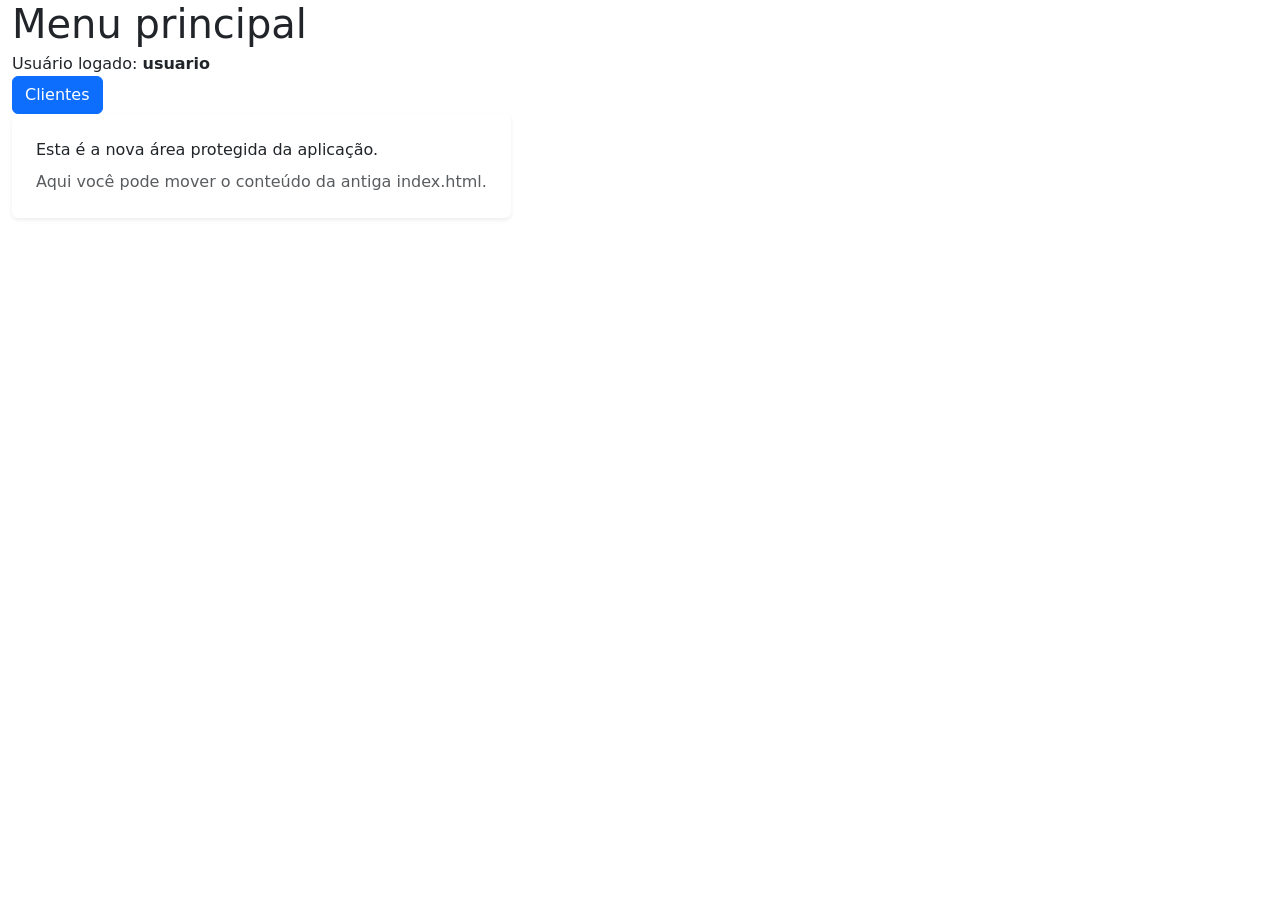
<file: src/main/resources/templates/index.html>
<!DOCTYPE html>
<html lang="pt-BR" xmlns:th="http://www.thymeleaf.org">
<head>
    <meta charset="UTF-8">
    <meta name="viewport" content="width=device-width, initial-scale=1">
    <title>Menu principal</title>
    <link href="https://cdn.jsdelivr.net/npm/bootstrap@5.3.3/dist/css/bootstrap.min.css" rel="stylesheet">
    <link rel="stylesheet" th:href="@{/css/app.css}">
</head>
<body>
<div class="d-flex">
    <aside th:replace="~{fragments/sidebar :: menu('inicio')}"></aside>

    <main class="content">
        <div class="container-fluid">
            <div class="page-header">
                <div>
                    <h1 class="mb-1">Menu principal</h1>
                    <div class="page-user">
                        Usuário logado:
                        <strong th:text="${username}">usuario</strong>
                    </div>
                </div>

                <div class="page-actions">
                    <a th:href="@{/clientes}" class="btn btn-primary">Clientes</a>
                </div>
            </div>

            <div class="card shadow-sm border-0">
                <div class="card-body p-4">
                    <p class="mb-2">Esta é a nova área protegida da aplicação.</p>
                    <p class="text-muted mb-0">Aqui você pode mover o conteúdo da antiga index.html.</p>
                </div>
            </div>
        </div>
    </main>
</div>
</body>
</html>
</file>
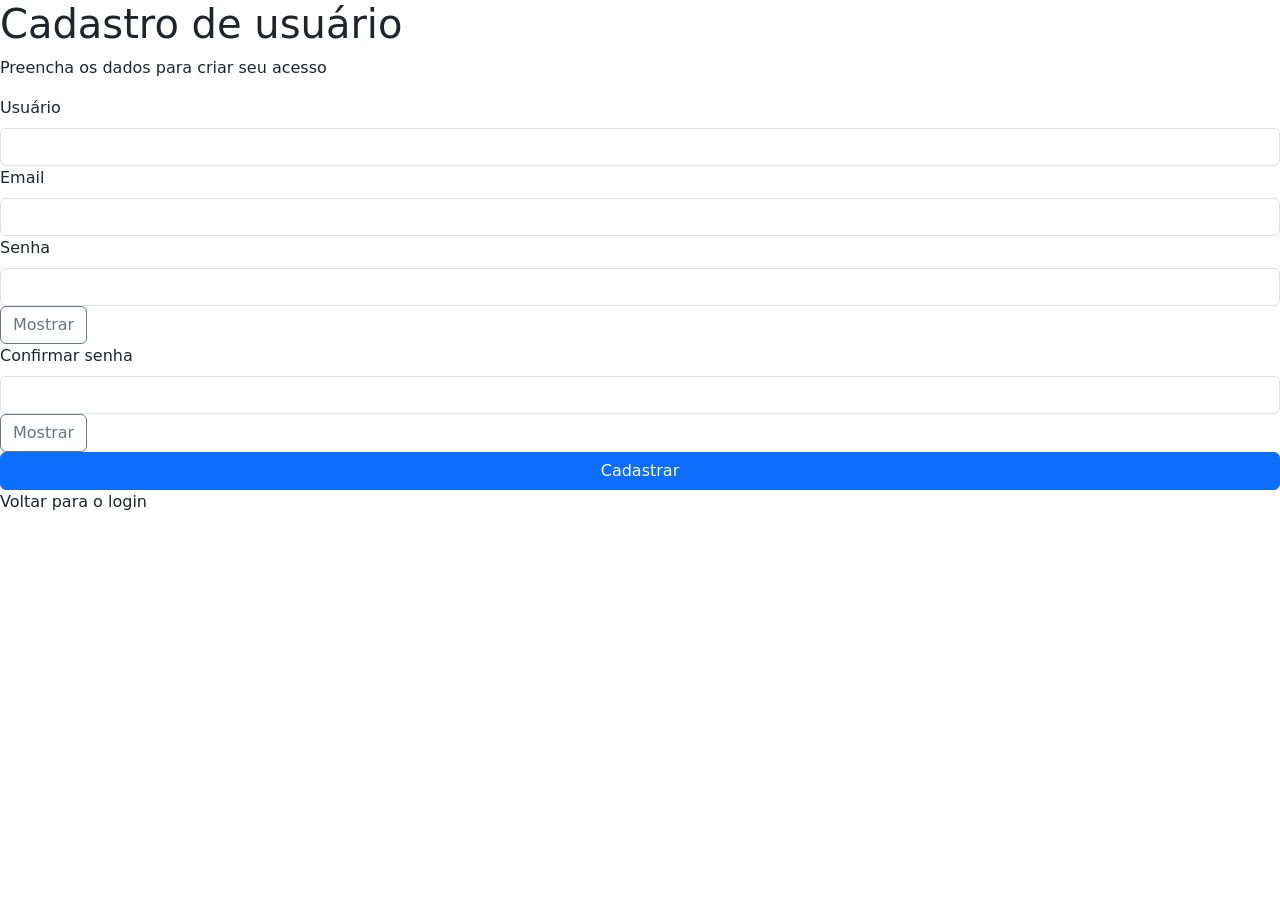
<file: src/main/resources/templates/cadastro_login.html>
<!DOCTYPE html>
<html lang="pt-BR" xmlns:th="http://www.thymeleaf.org">
<head>
    <meta charset="UTF-8">
    <meta name="viewport" content="width=device-width, initial-scale=1">
    <title>Cadastro de usuário</title>
    <link href="https://cdn.jsdelivr.net/npm/bootstrap@5.3.3/dist/css/bootstrap.min.css" rel="stylesheet">
    <link rel="stylesheet" th:href="@{/css/app.css}">
</head>
<body class="auth-page">

<div class="auth-card">
    <h1 class="auth-title">Cadastro de usuário</h1>
    <p class="auth-subtitle">Preencha os dados para criar seu acesso</p>

    <div th:if="${mensagemErro}" class="alert-box alert-box-error" th:text="${mensagemErro}"></div>

    <form th:action="@{/cadastro}" th:object="${form}" method="post">
        <input type="hidden" th:name="${_csrf.parameterName}" th:value="${_csrf.token}">

        <div class="auth-form-group">
            <label for="username" class="form-label">Usuário</label>
            <input type="text" id="username" th:field="*{username}" class="form-control" autocomplete="username">
        </div>

        <div class="auth-form-group">
            <label for="email" class="form-label">Email</label>
            <input type="email" id="email" th:field="*{email}" class="form-control" autocomplete="email">
        </div>

        <div class="auth-form-group">
            <label for="password" class="form-label">Senha</label>
            <div class="password-field">
                <input type="password" id="password" th:field="*{password}" class="form-control" autocomplete="new-password">
                <button type="button" class="btn btn-outline-secondary btn-toggle-password" onclick="alternarSenha('password', this)">Mostrar</button>
            </div>
        </div>

        <div class="auth-form-group">
            <label for="confirmacaoPassword" class="form-label">Confirmar senha</label>
            <div class="password-field">
                <input type="password" id="confirmacaoPassword" th:field="*{confirmacaoPassword}" class="form-control" autocomplete="new-password">
                <button type="button" class="btn btn-outline-secondary btn-toggle-password" onclick="alternarSenha('confirmacaoPassword', this)">Mostrar</button>
            </div>
        </div>

        <button type="submit" class="btn btn-primary w-100">Cadastrar</button>
    </form>

    <div class="auth-link-area">
        <a th:href="@{/login}">Voltar para o login</a>
    </div>
</div>

<script>
    function alternarSenha(idCampo, botao) {
        const campo = document.getElementById(idCampo);

        if (campo.type === "password") {
            campo.type = "text";
            botao.textContent = "Ocultar";
        } else {
            campo.type = "password";
            botao.textContent = "Mostrar";
        }
    }
</script>

</body>
</html>
</file>
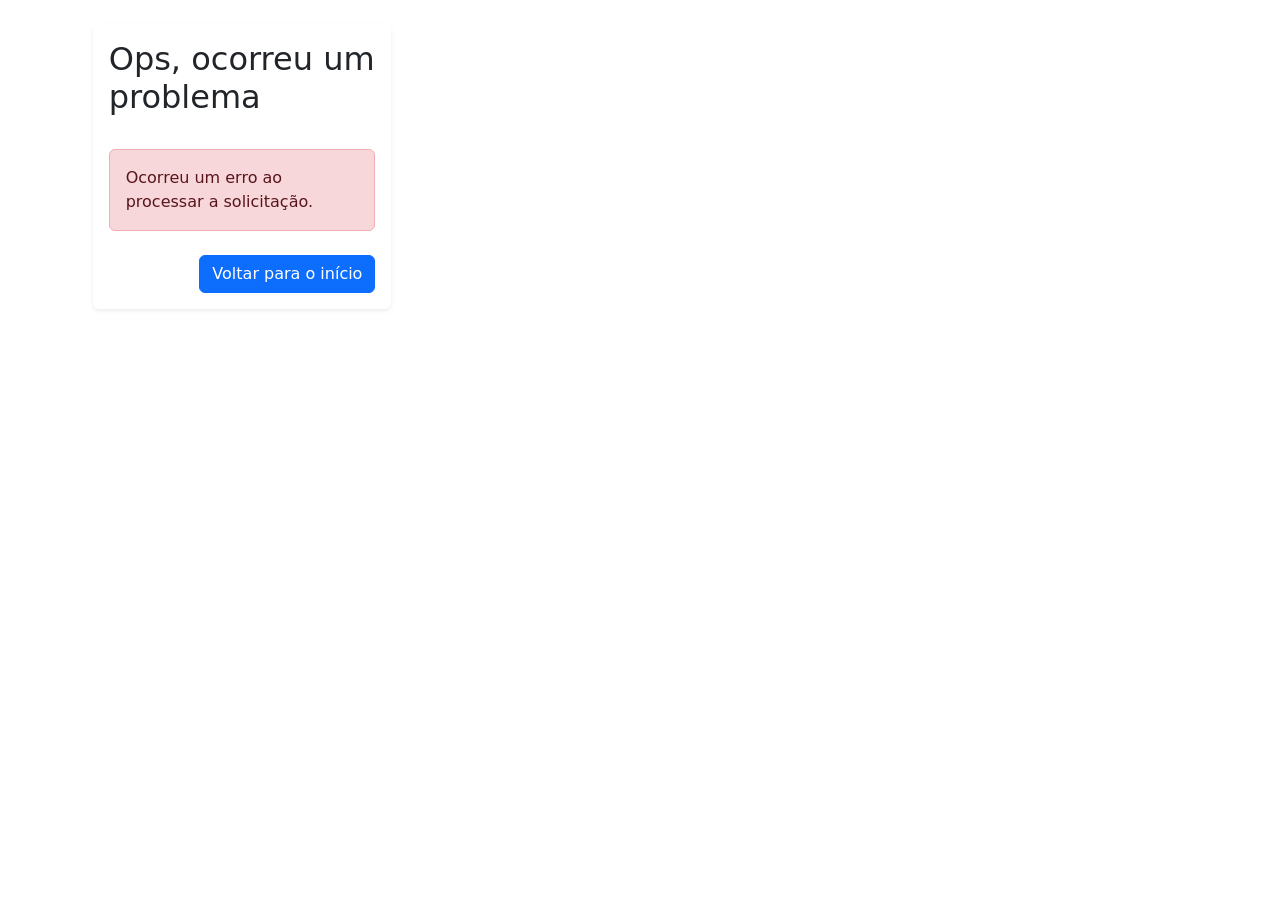
<file: src/main/resources/templates/erro.html>
<!DOCTYPE html>
<html lang="pt-BR" xmlns:th="http://www.thymeleaf.org">
<head>
    <meta charset="UTF-8">
    <meta name="viewport" content="width=device-width, initial-scale=1">
    <title>Erro</title>
    <link href="https://cdn.jsdelivr.net/npm/bootstrap@5.3.3/dist/css/bootstrap.min.css" rel="stylesheet">
    <link rel="stylesheet" th:href="@{/css/app.css}">
</head>
<body>
<div class="d-flex">
    <aside th:replace="~{fragments/sidebar :: menu('clientes')}"></aside>

    <main class="content">
        <div class="container-fluid">
            <div class="row justify-content-center">
                <div class="col-lg-8">
                    <div class="card shadow-sm border-0 mt-4">
                        <div class="card-header bg-white border-0 py-3">
                            <h2 class="mb-0">Ops, ocorreu um problema</h2>
                        </div>

                        <div class="card-body">
                            <div class="alert alert-danger mb-4" role="alert" th:text="${mensagemErro}">
                                Ocorreu um erro ao processar a solicitação.
                            </div>

                            <div class="d-flex justify-content-end">
                                <a th:href="@{/}" class="btn btn-primary">Voltar para o início</a>
                            </div>
                        </div>
                    </div>
                </div>
            </div>
        </div>
    </main>
</div>
</body>
</html>
</file>
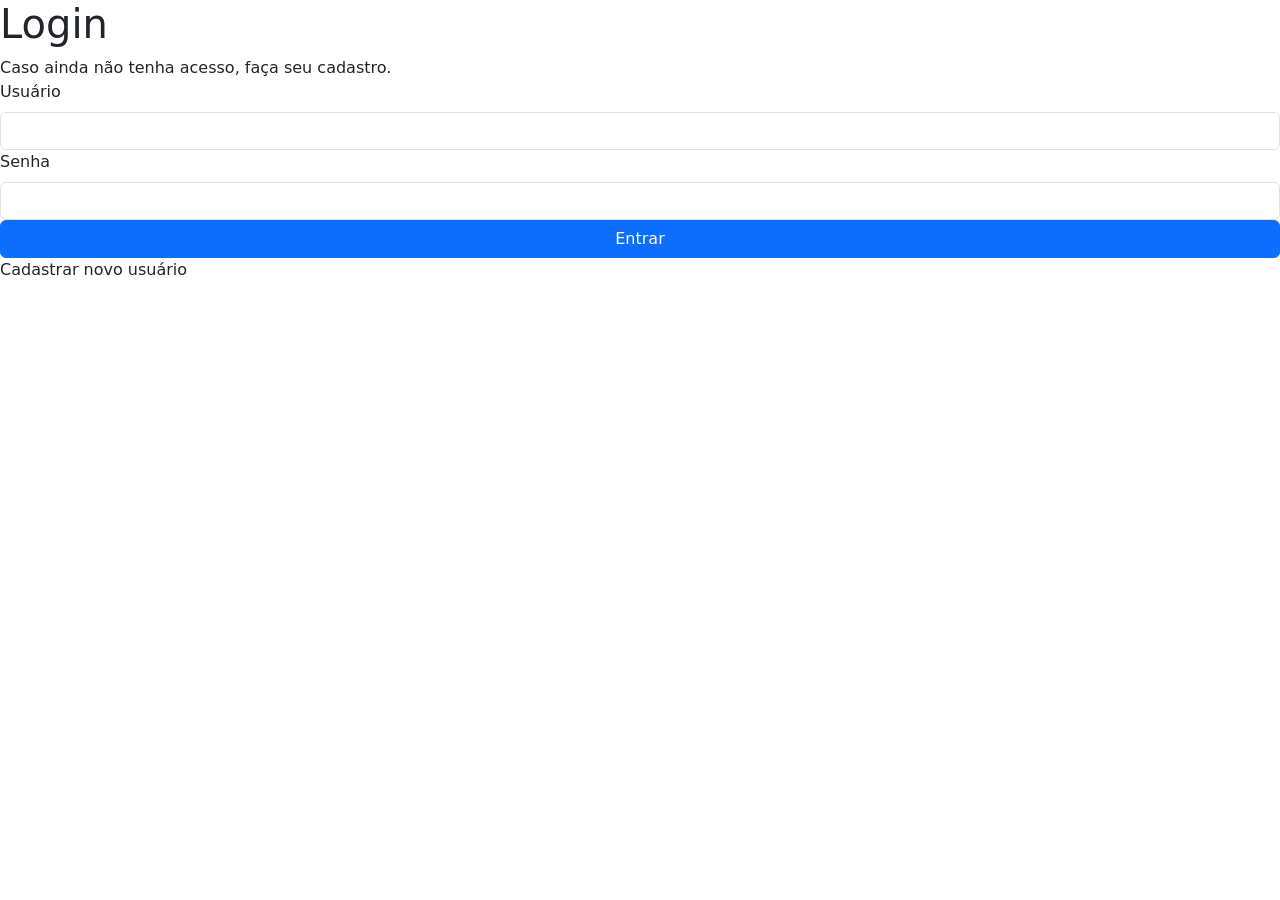
<file: src/main/resources/templates/login.html>
<!DOCTYPE html>
<html lang="pt-BR" xmlns:th="http://www.thymeleaf.org">
<head>
    <meta charset="UTF-8">
    <meta name="viewport" content="width=device-width, initial-scale=1">
    <title>Login</title>
    <link href="https://cdn.jsdelivr.net/npm/bootstrap@5.3.3/dist/css/bootstrap.min.css" rel="stylesheet">
    <link rel="stylesheet" th:href="@{/css/app.css}">
</head>
<body class="auth-page">
<div class="auth-card auth-card-sm">
    <h1 class="auth-title">Login</h1>

    <div th:if="${mensagemErro}" class="alert-box alert-box-error" th:text="${mensagemErro}"></div>
    <div th:if="${mensagemSucesso}" class="alert-box alert-box-success" th:text="${mensagemSucesso}"></div>

    <div class="alert-box alert-box-info">
        Caso ainda não tenha acesso, faça seu cadastro.
    </div>

    <form th:action="@{/login}" method="post">
        <input type="hidden" th:name="${_csrf.parameterName}" th:value="${_csrf.token}">

        <div class="auth-form-group">
            <label for="username" class="form-label">Usuário</label>
            <input type="text" id="username" name="username" class="form-control" autocomplete="username">
        </div>

        <div class="auth-form-group">
            <label for="password" class="form-label">Senha</label>
            <input type="password" id="password" name="password" class="form-control" autocomplete="current-password">
        </div>

        <button type="submit" class="btn btn-primary w-100">Entrar</button>
    </form>

    <div class="auth-link-area">
        <a th:href="@{/cadastro}">Cadastrar novo usuário</a>
    </div>
</div>
</body>
</html>
</file>
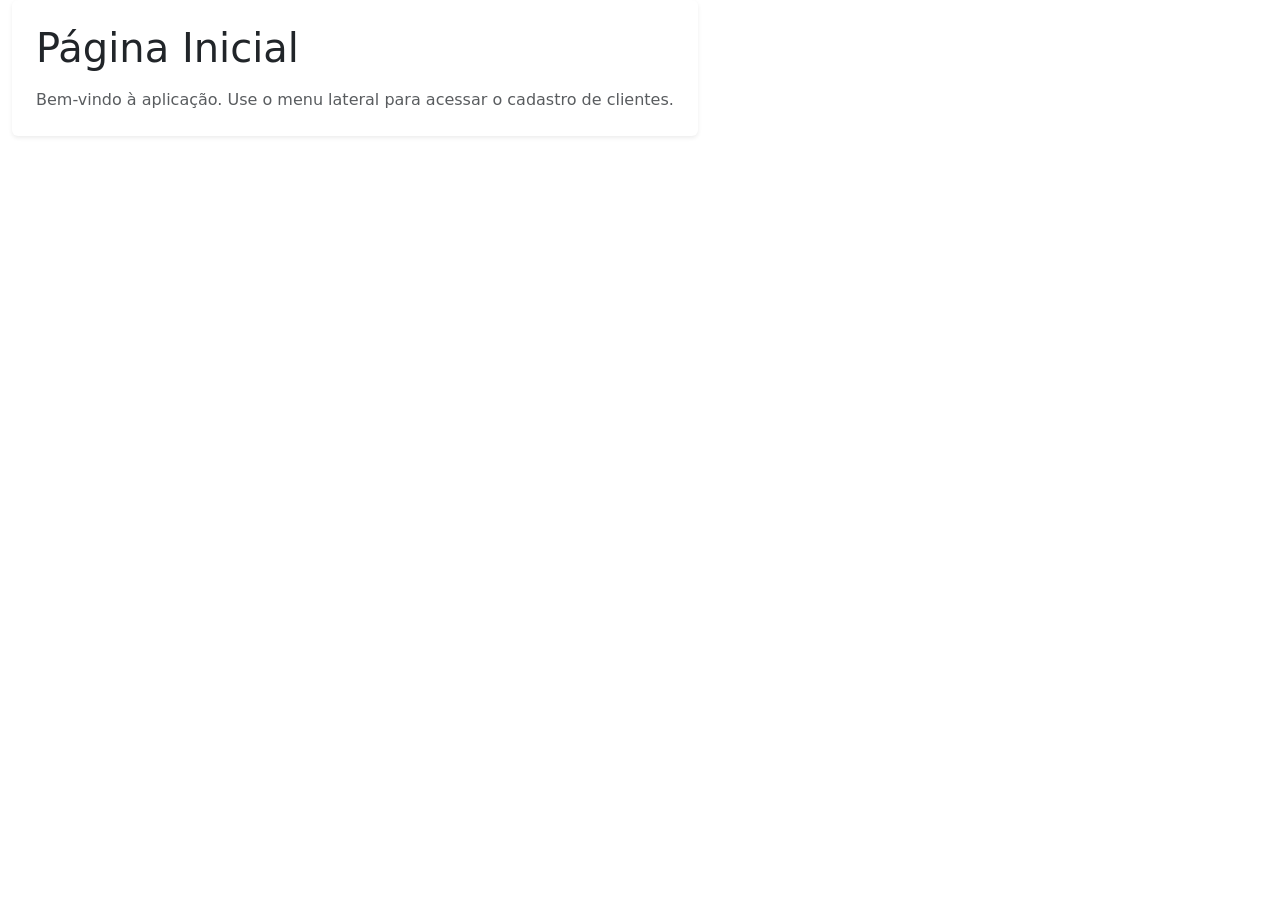
<file: src/main/resources/templates/menu.html>
<!DOCTYPE html>
<html lang="pt-BR" xmlns:th="http://www.thymeleaf.org">
<head>
    <meta charset="UTF-8">
    <meta name="viewport" content="width=device-width, initial-scale=1">
    <title>Início</title>
    <link href="https://cdn.jsdelivr.net/npm/bootstrap@5.3.3/dist/css/bootstrap.min.css" rel="stylesheet">
    <link rel="stylesheet" th:href="@{/css/app.css}">
</head>
<body>
<div class="d-flex">
    <aside th:replace="~{fragments/sidebar :: menu('inicio')}"></aside>

    <main class="content">
        <div class="container-fluid">
            <div class="card shadow-sm border-0">
                <div class="card-body p-4">
                    <h1 class="mb-3">Página Inicial</h1>
                    <p class="text-muted mb-0">
                        Bem-vindo à aplicação. Use o menu lateral para acessar o cadastro de clientes.
                    </p>
                </div>
            </div>
        </div>
    </main>
</div>
</body>
</html>
</file>
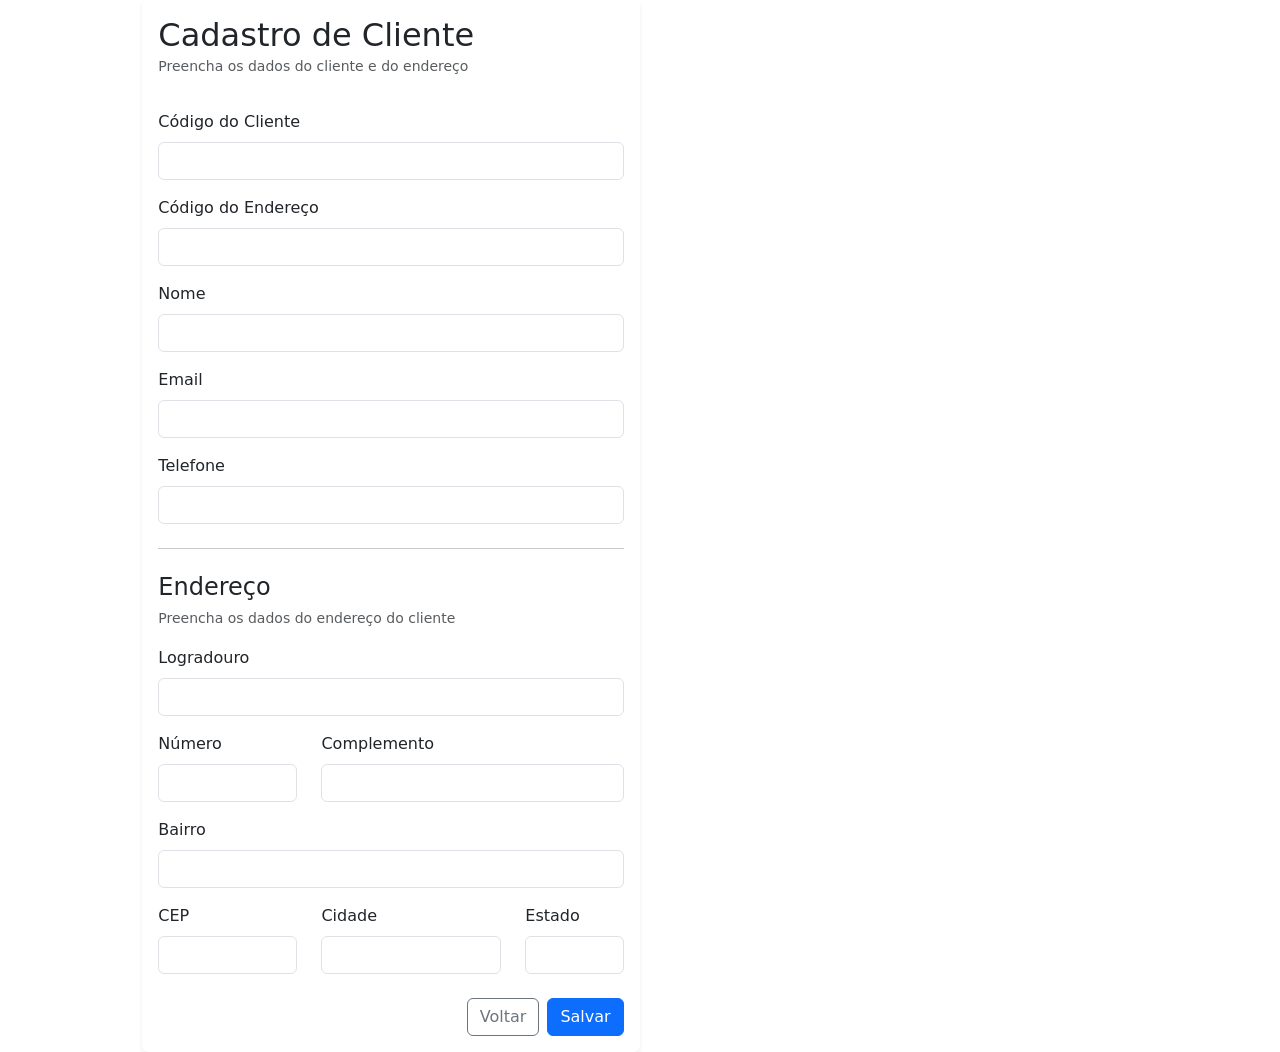
<file: src/main/resources/templates/clientes/formulario.html>
<!DOCTYPE html>
<html lang="pt-BR" xmlns:th="http://www.thymeleaf.org">
<head>
    <meta charset="UTF-8">
    <meta name="viewport" content="width=device-width, initial-scale=1">
    <title>Cadastro de Cliente</title>
    <link href="https://cdn.jsdelivr.net/npm/bootstrap@5.3.3/dist/css/bootstrap.min.css" rel="stylesheet">
    <link rel="stylesheet" th:href="@{/css/app.css}">
</head>
<body>
<div class="d-flex">
    <aside th:replace="~{fragments/sidebar :: menu('clientes')}"></aside>

    <main class="content">
        <div class="container-fluid">
            <div class="row justify-content-center">
                <div class="col-lg-8">
                    <div class="card shadow-sm border-0">
                        <div class="card-header bg-white border-0 py-3">
                            <div>
                                <h2 class="mb-0">Cadastro de Cliente</h2>
                                <small class="text-muted">Preencha os dados do cliente e do endereço</small>
                            </div>
                        </div>

                        <div class="card-body">
                            <form th:action="@{/clientes/salvar}" th:object="${cliente}" method="post">
                                <input type="hidden" th:field="*{id}">
                                <input type="hidden" th:field="*{codigoCliente}">
                                <input type="hidden" th:field="*{endereco.id}">
                                <input type="hidden" th:field="*{endereco.codigo}">

                                <div class="mb-3" th:if="*{codigoCliente != null and !#strings.isEmpty(codigoCliente)}">
                                    <label class="form-label">Código do Cliente</label>
                                    <input type="text" th:value="*{codigoCliente}" class="form-control" readonly>
                                </div>

                                <div class="mb-3"
                                     th:if="${cliente.endereco != null and cliente.endereco.codigo != null and !#strings.isEmpty(cliente.endereco.codigo)}">
                                    <label class="form-label">Código do Endereço</label>
                                    <input type="text" th:value="${cliente.endereco.codigo}" class="form-control" readonly>
                                </div>

                                <div class="mb-3">
                                    <label for="nome" class="form-label">Nome</label>
                                    <input type="text" id="nome" th:field="*{nome}" class="form-control" required>
                                </div>

                                <div class="mb-3">
                                    <label for="email" class="form-label">Email</label>
                                    <input type="email" id="email" th:field="*{email}" class="form-control">
                                </div>

                                <div class="mb-4">
                                    <label for="telefone" class="form-label">Telefone</label>
                                    <input type="text" id="telefone" th:field="*{telefone}" class="form-control">
                                </div>

                                <hr class="my-4">

                                <div class="mb-3">
                                    <h4 class="mb-1">Endereço</h4>
                                    <small class="text-muted">Preencha os dados do endereço do cliente</small>
                                </div>

                                <div class="mb-3">
                                    <label for="logradouro" class="form-label">Logradouro</label>
                                    <input type="text" id="logradouro" th:field="*{endereco.logradouro}" class="form-control" required>
                                </div>

                                <div class="row">
                                    <div class="col-md-4 mb-3">
                                        <label for="numero" class="form-label">Número</label>
                                        <input type="text" id="numero" th:field="*{endereco.numero}" class="form-control" required>
                                    </div>

                                    <div class="col-md-8 mb-3">
                                        <label for="complemento" class="form-label">Complemento</label>
                                        <input type="text" id="complemento" th:field="*{endereco.complemento}" class="form-control">
                                    </div>
                                </div>

                                <div class="mb-3">
                                    <label for="bairro" class="form-label">Bairro</label>
                                    <input type="text" id="bairro" th:field="*{endereco.bairro}" class="form-control" required>
                                </div>

                                <div class="row">
                                    <div class="col-md-4 mb-3">
                                        <label for="cep" class="form-label">CEP</label>
                                        <input type="text" id="cep" th:field="*{endereco.cep}" class="form-control" required>
                                    </div>

                                    <div class="col-md-5 mb-3">
                                        <label for="cidade" class="form-label">Cidade</label>
                                        <input type="text" id="cidade" th:field="*{endereco.cidade}" class="form-control" required>
                                    </div>

                                    <div class="col-md-3 mb-4">
                                        <label for="estado" class="form-label">Estado</label>
                                        <input type="text" id="estado" th:field="*{endereco.estado}" class="form-control" maxlength="2" required>
                                    </div>
                                </div>

                                <div class="d-flex justify-content-end gap-2">
                                    <a th:href="@{/clientes}" class="btn btn-outline-secondary">Voltar</a>
                                    <button type="submit" class="btn btn-primary">Salvar</button>
                                </div>
                            </form>
                        </div>
                    </div>
                </div>
            </div>
        </div>
    </main>
</div>
</body>
</html>
</file>
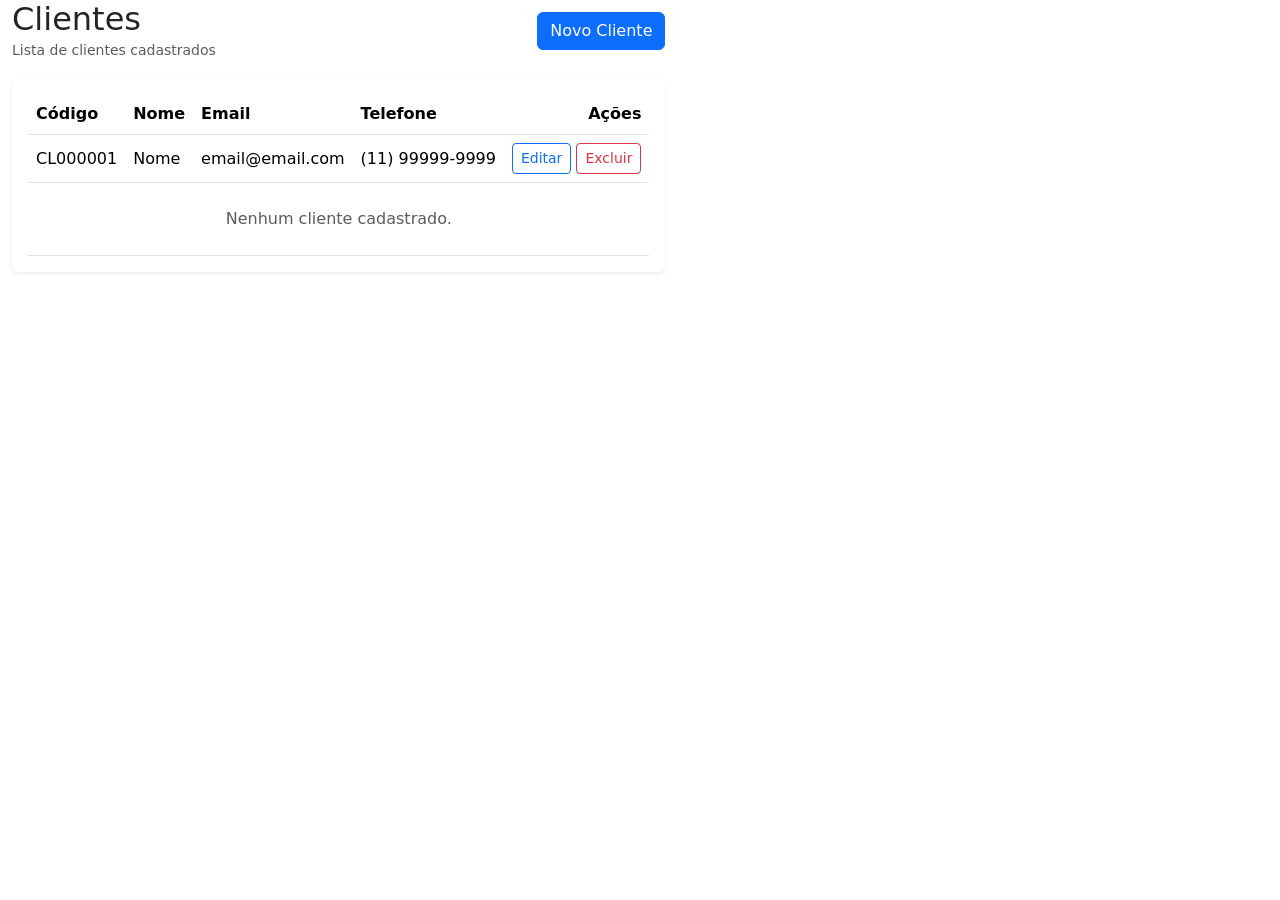
<file: src/main/resources/templates/clientes/lista.html>
<!DOCTYPE html>
<html lang="pt-BR" xmlns:th="http://www.thymeleaf.org">
<head>
    <meta charset="UTF-8">
    <meta name="viewport" content="width=device-width, initial-scale=1">
    <title>Clientes</title>
    <link href="https://cdn.jsdelivr.net/npm/bootstrap@5.3.3/dist/css/bootstrap.min.css" rel="stylesheet">
    <link rel="stylesheet" th:href="@{/css/app.css}">
</head>
<body>
<div class="d-flex">
    <aside th:replace="~{fragments/sidebar :: menu('clientes')}"></aside>

    <main class="content">
        <div class="container-fluid">
            <div class="d-flex justify-content-between align-items-center mb-3">
                <div>
                    <h2 class="mb-0">Clientes</h2>
                    <small class="text-muted">Lista de clientes cadastrados</small>
                </div>
                <a th:href="@{/clientes/novo}" class="btn btn-primary">Novo Cliente</a>
            </div>

            <div class="card shadow-sm border-0">
                <div class="card-body">
                    <div class="table-responsive">
                        <table class="table table-hover align-middle mb-0">
                            <thead>
                                <tr>
                                    <th>Código</th>
                                    <th>Nome</th>
                                    <th>Email</th>
                                    <th>Telefone</th>
                                    <th class="text-end">Ações</th>
                                </tr>
                            </thead>
                            <tbody>
                                <tr th:each="cliente : ${clientes}">
                                    <td th:text="${cliente.codigoCliente}">CL000001</td>
                                    <td th:text="${cliente.nome}">Nome</td>
                                    <td th:text="${cliente.email}">email@email.com</td>
                                    <td th:text="${cliente.telefone}">(11) 99999-9999</td>
                                    <td class="text-end">
                                        <a th:href="@{/clientes/editar/{id}(id=${cliente.id})}" class="btn btn-sm btn-outline-primary">Editar</a>
                                        <a th:href="@{/clientes/excluir/{id}(id=${cliente.id})}" class="btn btn-sm btn-outline-danger"
                                           onclick="return confirm('Deseja realmente excluir este cliente?')">Excluir</a>
                                    </td>
                                </tr>

                                <tr th:if="${#lists.isEmpty(clientes)}">
                                    <td colspan="5" class="text-center text-muted py-4">
                                        Nenhum cliente cadastrado.
                                    </td>
                                </tr>
                            </tbody>
                        </table>
                    </div>
                </div>
            </div>
        </div>
    </main>
</div>
</body>
</html>
</file>
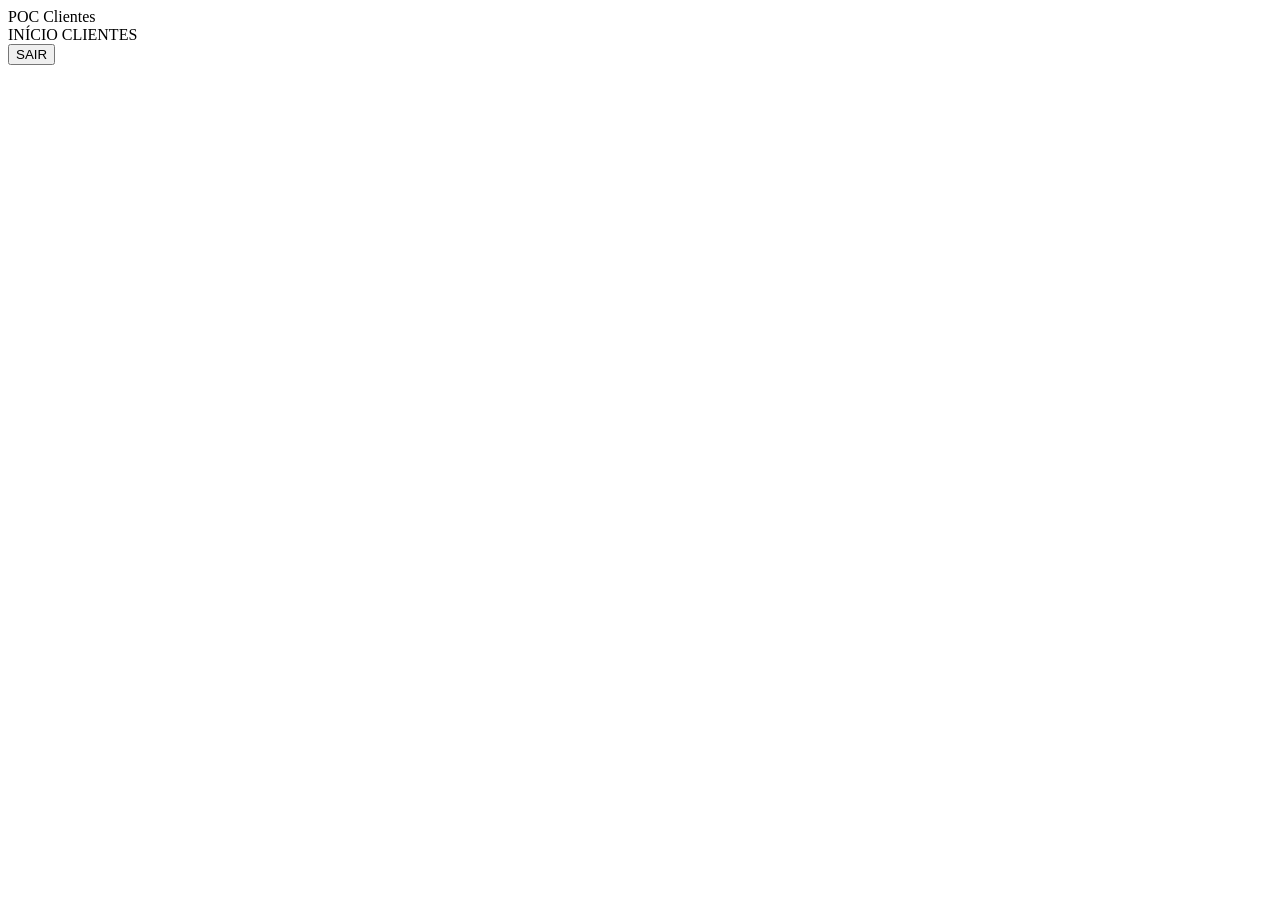
<file: src/main/resources/templates/fragments/sidebar.html>
<!DOCTYPE html>
<html lang="pt-BR" xmlns:th="http://www.thymeleaf.org">
<body>

<aside class="sidebar" th:fragment="menu(paginaAtiva)">
    <div class="brand">
        <a th:href="@{/}" class="text-white text-decoration-none">POC Clientes</a>
    </div>

    <nav class="nav flex-column mt-3">
        <a th:href="@{/}"
           th:classappend="${paginaAtiva == 'inicio'} ? ' active' : ''"
           class="nav-link">
            INÍCIO
        </a>

        <a th:href="@{/clientes}"
           th:classappend="${paginaAtiva == 'clientes'} ? ' active' : ''"
           class="nav-link">
            CLIENTES
        </a>
    </nav>

    <div class="mt-4">
        <form th:action="@{/logout}" method="post" class="sidebar-logout-form">
            <input type="hidden" th:name="${_csrf.parameterName}" th:value="${_csrf.token}">
            <button type="submit" class="nav-link btn btn-link w-100 text-start">
                SAIR
            </button>
        </form>
    </div>
</aside>

</body>
</html>
</file>
